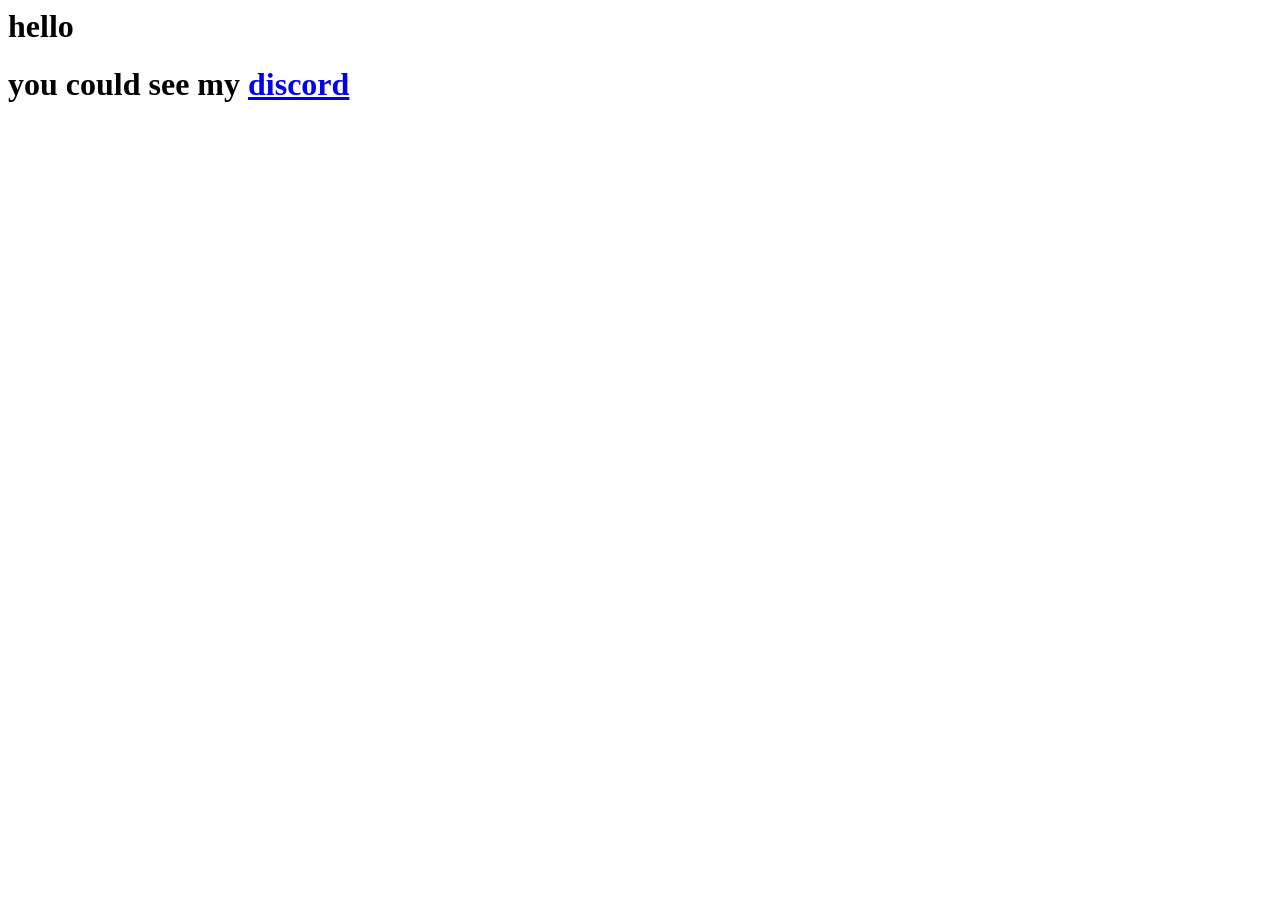
<file: thesitelol.html>
<html>
  <body>
    <h1>hello</h1>
    <h1>you could see my <a href="https://discord.com/users/800000021009268747">discord</a> </h1>
  </body>
  <head>
    <title>This is my page yes this is cat's page</title>
  </head>
</html>
</file>
